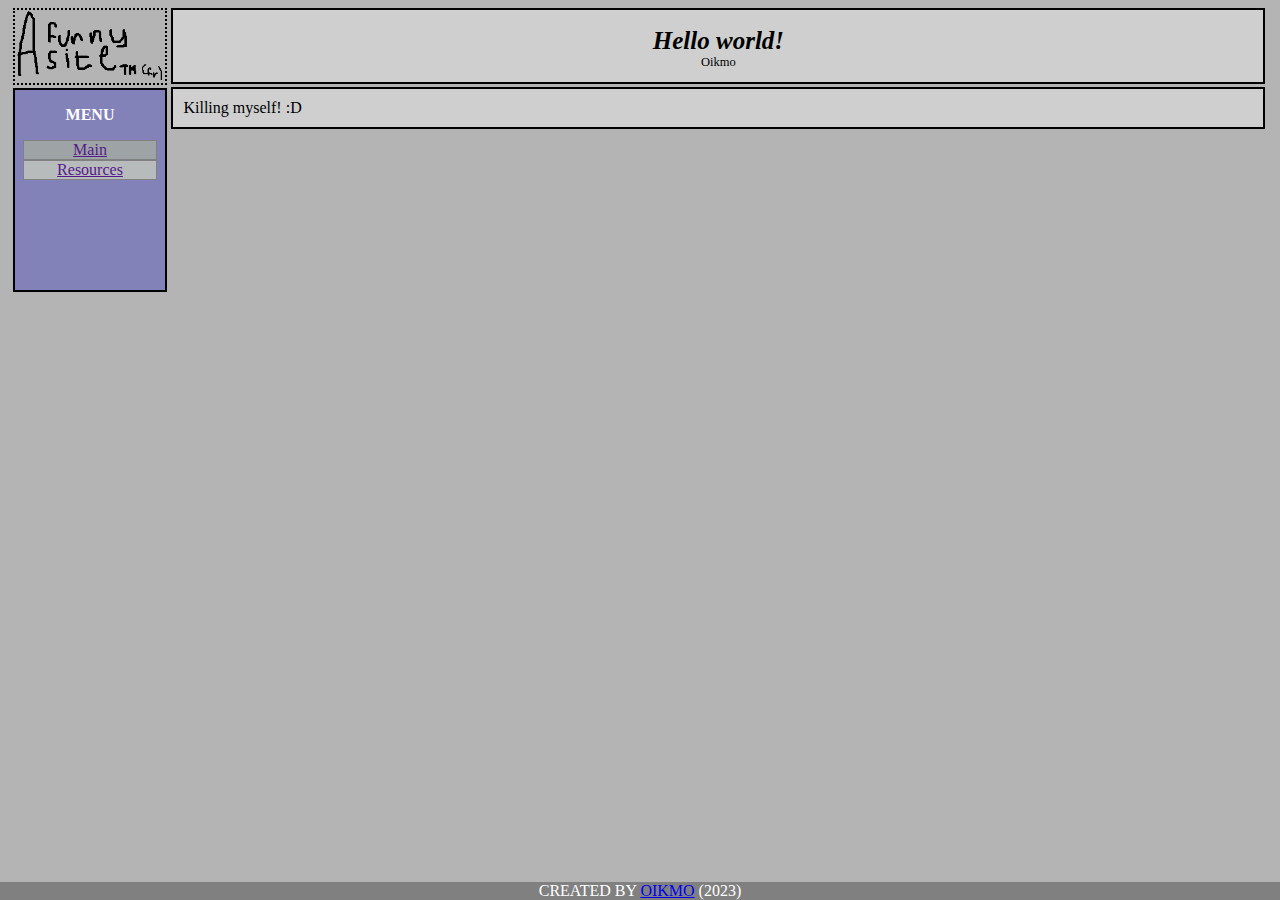
<file: index.html>
<!DOCTYPE HTML>
<html>
	<head>
		<title>Main | A Funny Site</title>
		<link rel="icon" type="image/x-icon" href="/assets/images/icon.ico">
		<link type="text/css" rel="stylesheet" href="assets/default.css">
		<meta name="viewport" content="width=device-width, initial-scale=1.0">
	</head>

	<script>
	var url=window.parent.location.href;
	</script>

	<body style="background-color:#B4B4B4;overflow-y:scroll;padding-right:170px;">
		<div id=container>
			<div id=container_parent>
				<a href="/"> <img src="/assets/images/logo.png" alt="the offical logo (fr)" id="main_logo"></a>
<iframe id="content_thing" src="assets/nav_side/nav_list_normal.html" sandbox="allow-top-navigation allow-scripts allow-forms"></iframe>
			</div>
			<div id=page_title>
				<div id=page_title_title>
					<a>Hello world!</a>
				</div>
				<div id=page_title_credits>
					<a>Oikmo</a>
				</div>
			</div>
			<div id=page_body>
				<a id=actual_text>
					Killing myself! :D
				</a>
			</div>
		</div>
		
				
	</body>
	<div id=footer>
		CREATED BY <a href="https://youtube.com/@oikmo">OIKMO</a> (2023)
	</div>
</html>

<!--AS CREATED BY OIKMO -->
</file>
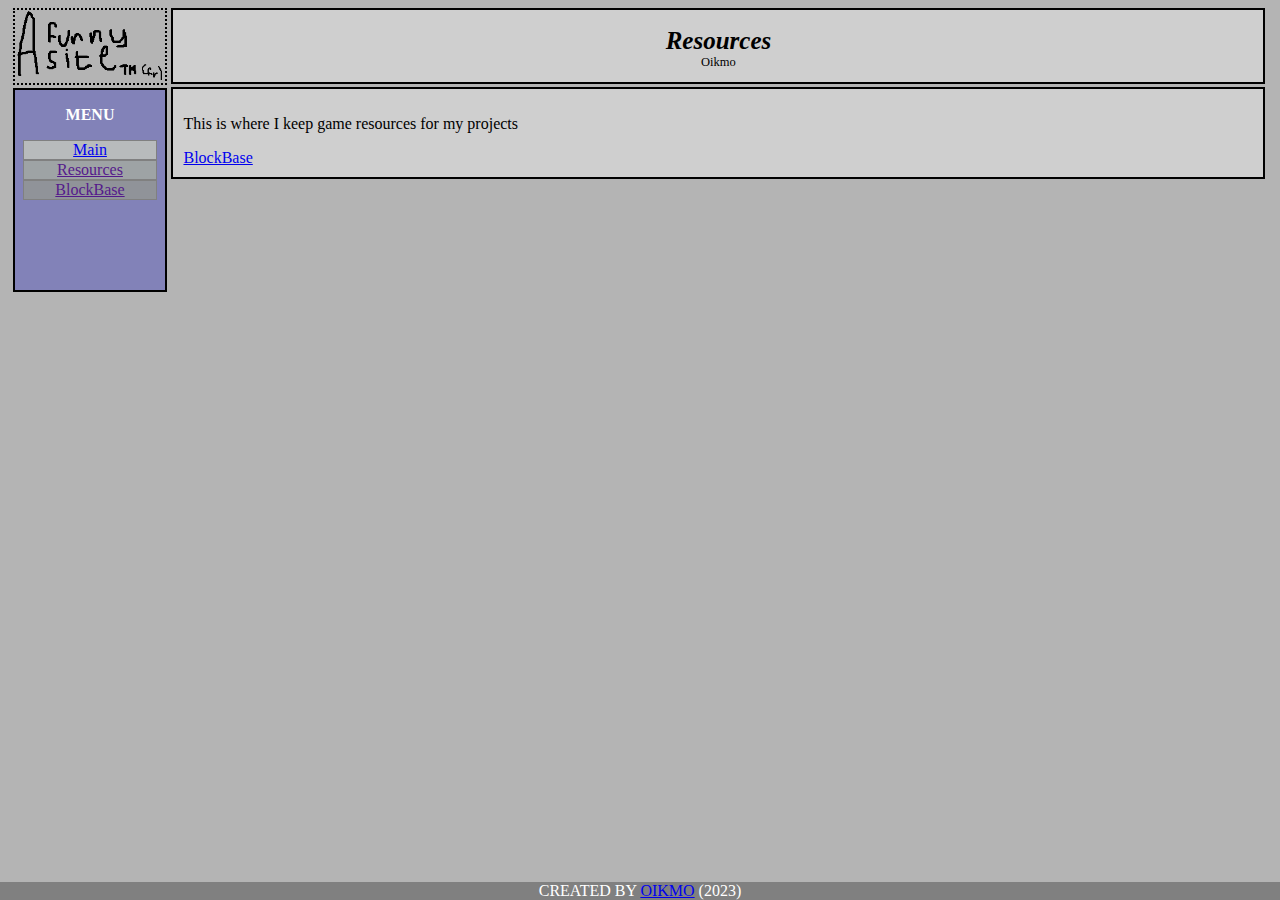
<file: resources/index.html>
<!DOCTYPE HTML>
<html>
	<head>
		<title> Resources | A Funny Site</title>
		<link rel="icon" type="image/x-icon" href="/assets/images/icon.ico">
		<link type="text/css" rel="stylesheet" href="/assets/default.css">
		<meta name="viewport" content="width=device-width, initial-scale=1.0">
	</head>

	<script>
	var url=window.parent.location.href;
	</script>

	<body style="background-color:#B4B4B4;overflow-y:scroll;padding-right:170px;">
		<div id=container>
			<div id=container_parent>
				<a href="/"> <img src="/assets/images/logo.png" alt="the offical logo (fr)" id="main_logo"></a>
<iframe id="content_thing" src="/assets/nav_side/nav_list_normal.html" sandbox="allow-top-navigation allow-scripts allow-forms"></iframe>
			</div>
			<div id=page_title>
				<div id=page_title_title>
					<a>Resources</a>
				</div>
				<div id=page_title_credits>
					<a>Oikmo</a>
				</div>
			</div>
			<div id=page_body>
				<a id=actual_text>
					<p>This is where I keep game resources for my projects</p>
					<a href="./blockbase">BlockBase</a>
				</a>
			</div>
		</div>
		
				
	</body>
	<div id=footer>
		CREATED BY <a href="https://youtube.com/@oikmo">OIKMO</a> (2023)
	</div>
</html>

<!--AS CREATED BY OIKMO -->
</file>
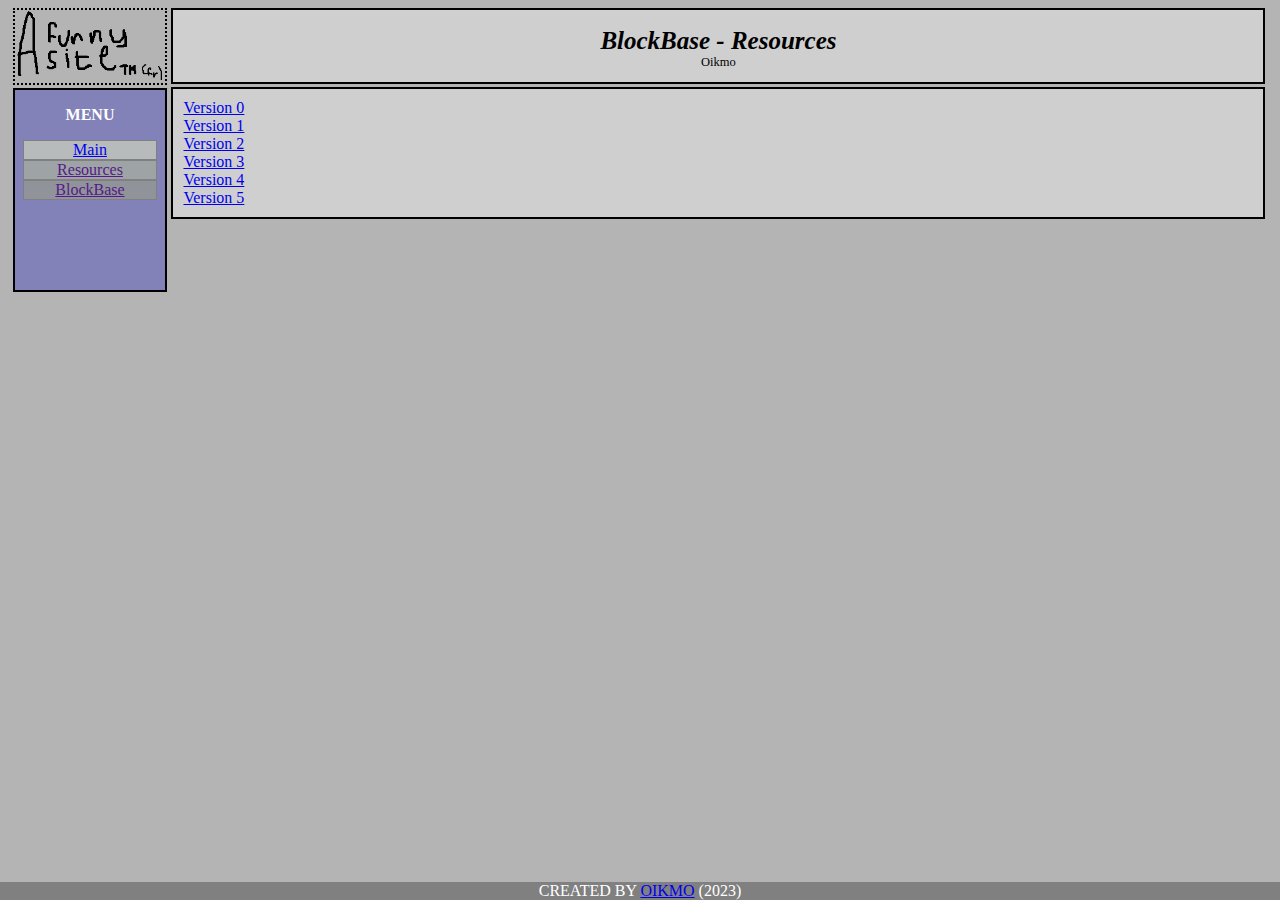
<file: resources/blockbase/index.html>
<!DOCTYPE HTML>
<html>
	<head>
		<title>BlockBase | A Funny Site</title>
		<link rel="icon" type="image/x-icon" href="/assets/images/icon.ico">
		<link type="text/css" rel="stylesheet" href="/assets/default.css">
		<meta name="viewport" content="width=device-width, initial-scale=1.0">
	</head>

	<script>
	var url=window.parent.location.href;
	</script>

	<body style="background-color:#B4B4B4;overflow-y:scroll;padding-right:170px;">
		<div id=container>
			<div id=container_parent>
				<a href="/"> <img src="/assets/images/logo.png" alt="the offical logo (fr)" id="main_logo"></a>
<iframe id="content_thing" src="/assets/nav_side/nav_list_normal.html" sandbox="allow-top-navigation allow-scripts allow-forms"></iframe>
			</div>
			<div id=page_title>
				<div id=page_title_title>
					<a>BlockBase - Resources</a>
				</div>
				<div id=page_title_credits>
					<a>Oikmo</a>
				</div>
			</div>
			<div id=page_body>
				<a id=actual_text>
					<a href="./resources0.zip">Version 0</a><br>
					<a href="./resources1.zip">Version 1</a><br>
					<a href="./resources2.zip">Version 2</a><br>
					<a href="./resources3.zip">Version 3</a><br>
					<a href="./resources4.zip">Version 4</a><br>
					<a href="./resources5.zip">Version 5</a><br>
				</a>
			</div>
		</div>
		
				
	</body>
	<div id=footer>
		CREATED BY <a href="https://youtube.com/@oikmo">OIKMO</a> (2023)
	</div>
</html>

<!--AS CREATED BY OIKMO -->
</file>
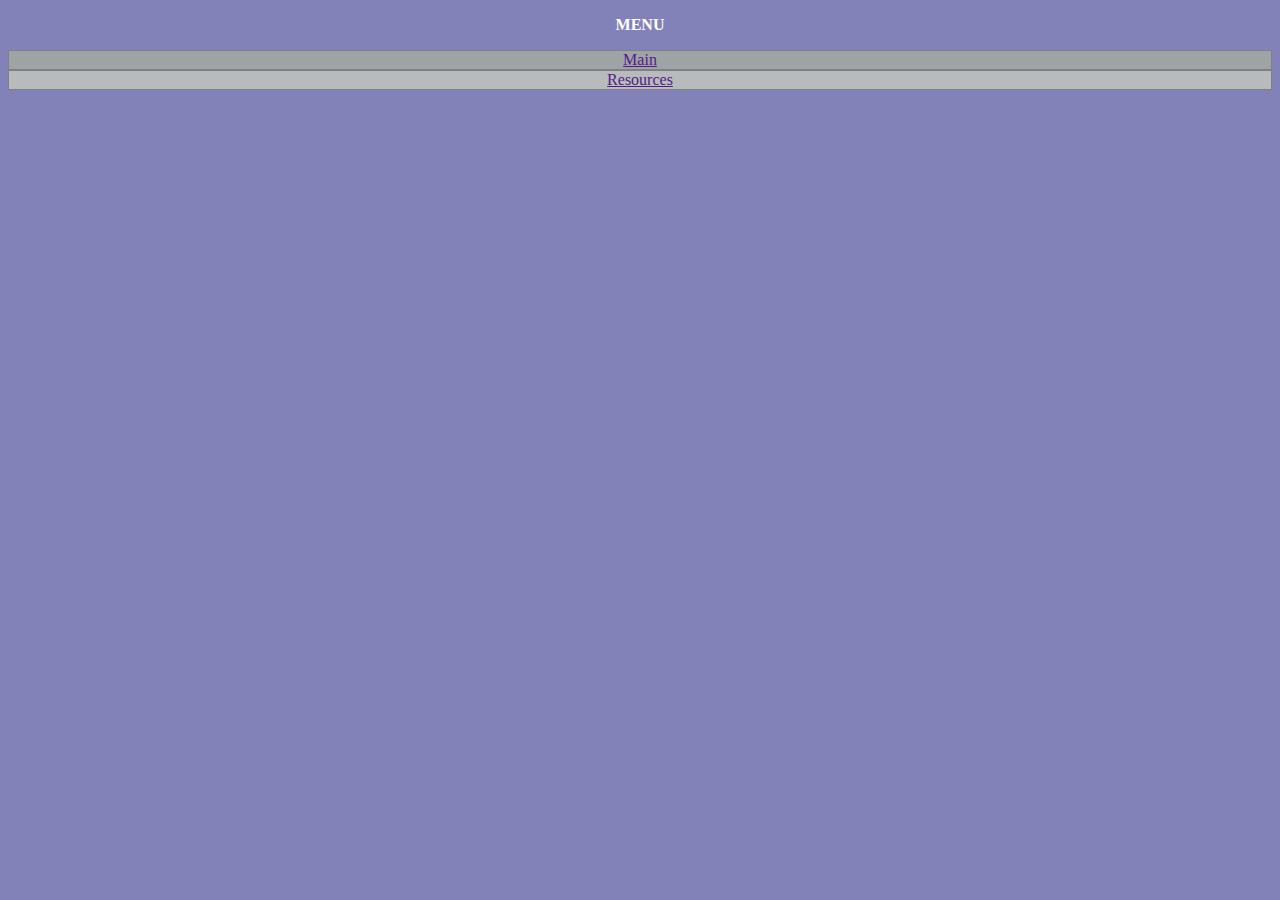
<file: assets/nav_side/nav_list_main.html>
<!DOCTYPE html>
<html style="width: 100%; height: 100%; margin: 0; padding: 0; background-color:#8282b8;">
	<head>
		<link type="text/css" rel="stylesheet" href="../default.css">
		<meta name="viewport" content="width=device-width, initial-scale=1.0">
	</head>
	
	<script>
		var ret = (window.location.href).replace('assets/nav_side/nav_list_main.html','');
	</script>
	
	<div style="width: 100%; height: 100%; margin: 0; padding: 0; text-align:center;">
		<div id=content style="border:none;background-color:#8282b8;"><b><p style="color:white;text-decoration:bold;">MENU<p></b></div>
		<div id=selected_content><a href="" onclick="window.parent.location.href=ret+'';">Main</a></div>
		<div id=content><a href="" onclick="window.parent.location.href=ret+'resources/';">Resources</a></div>
	</div>
</html>
</file>
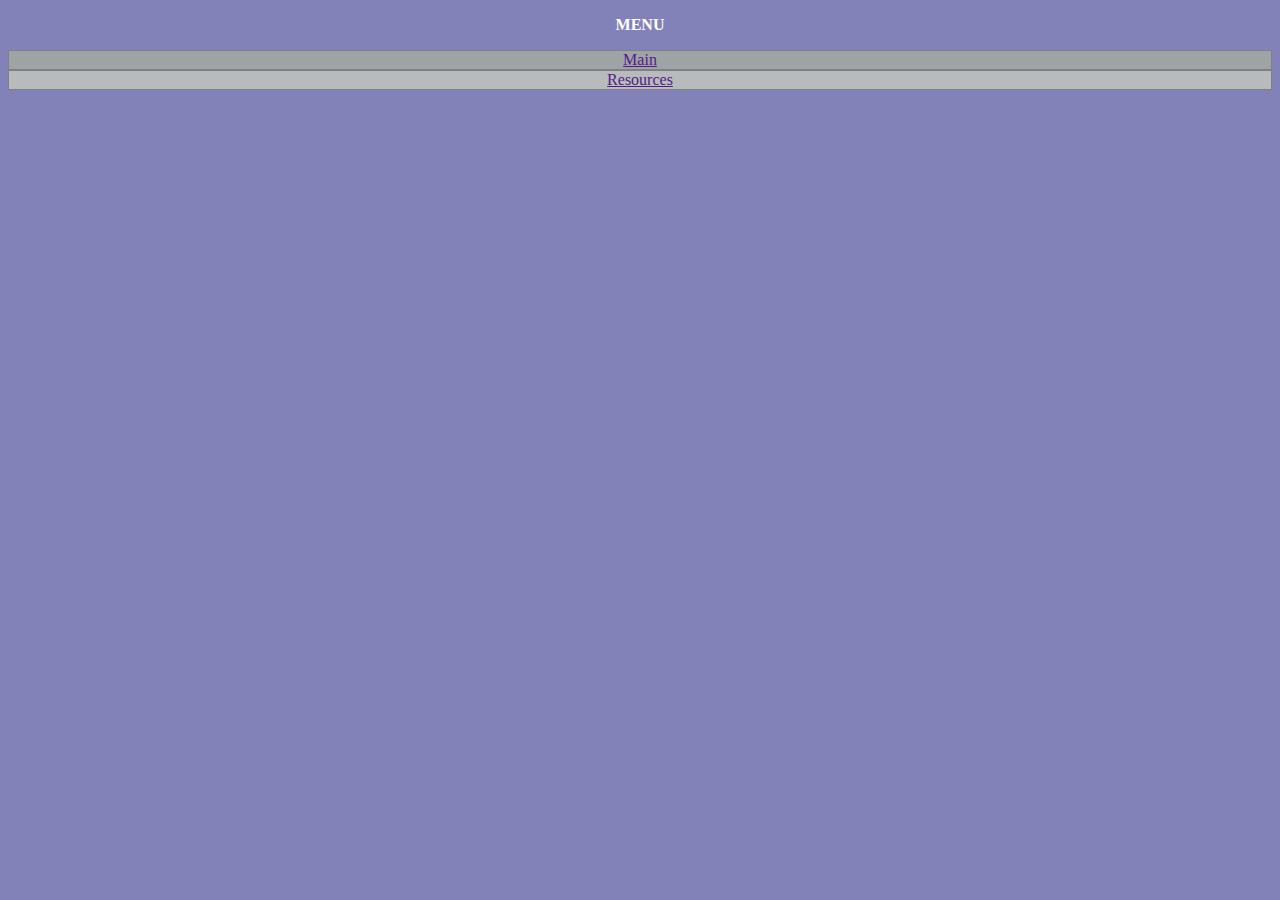
<file: assets/nav_side/nav_list_normal.html>
<!DOCTYPE html>
<html style="background-color:#8282b8;">
	<script>
		var currentURL = document.referrer;
		if(currentURL.includes("resources")) {
			console.log("loading main nav list!");
			window.location.href="nav_list_resources.html";
		} else {
			console.log("couldnt find suitable menu for this one so resorted to default :/");
			window.location.href="nav_list_main.html";
		}
	</script>
</html>
</file>
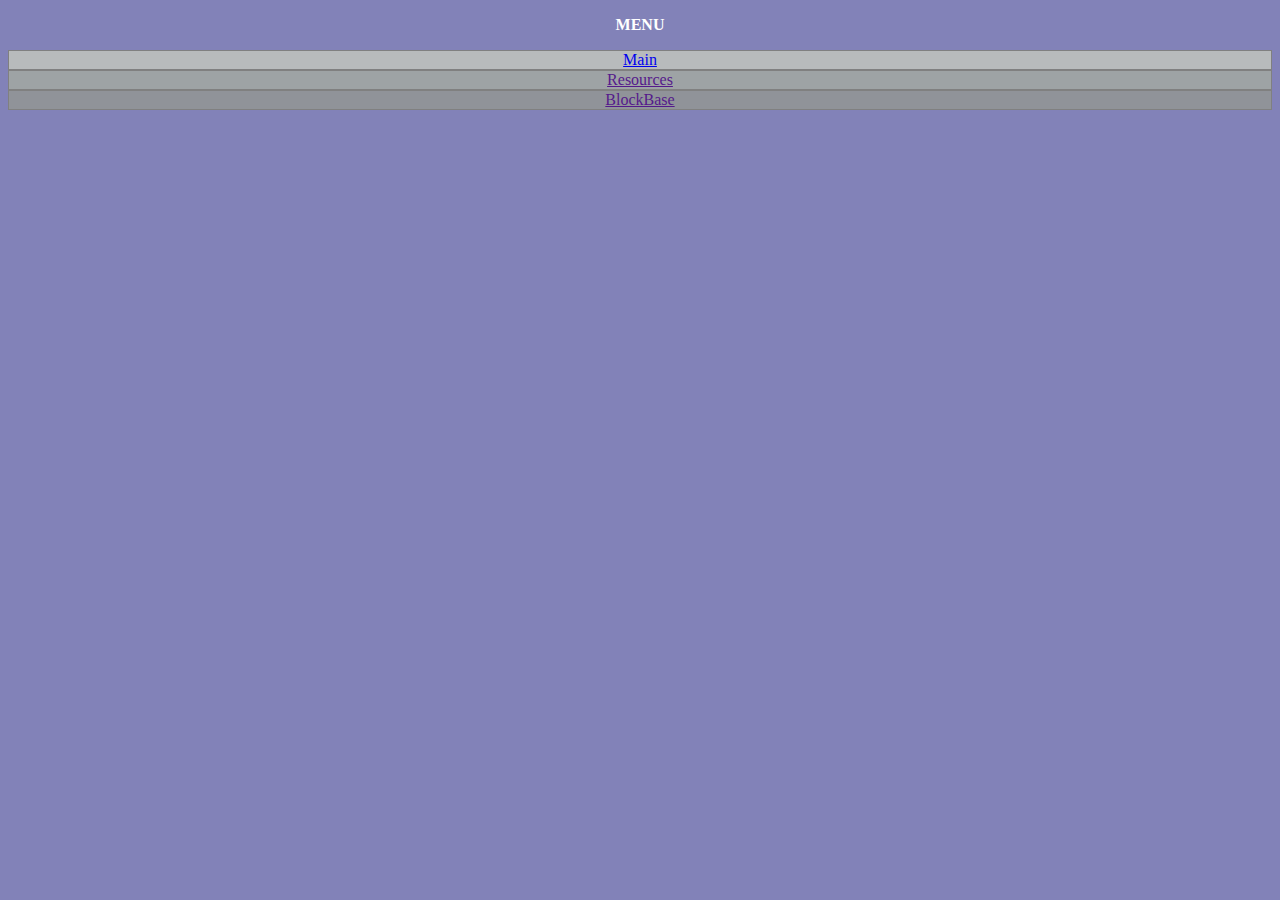
<file: assets/nav_side/nav_list_resources.html>
<!DOCTYPE html>
<html style="width: 100%; height: 100%; margin: 0; padding: 0; background-color:#8282b8;">
	<head>
		<link type="text/css" rel="stylesheet" href="../default.css">
		<meta name="viewport" content="width=device-width, initial-scale=1.0">
	</head>
	
	<script>
		var ret = (window.location.href).replace('assets/nav_side/nav_list_resources.html','');
	</script>
	
	<div style="width: 100%; height: 100%; margin: 0; padding: 0; text-align:center;">
		<div id=content style="border:none;background-color:#8282b8;"><b><p style="color:white;text-decoration:bold;">MENU<p></b></div>
		<div id=content><a href="/" onclick="window.parent.location.href=ret+'';">Main</a></div>
		<div id=selected_content><a href="" onclick="window.parent.location.href=ret+'resources/';">Resources</a></div>
		<div id=selected_content_other><a href="" onclick="window.parent.location.href=ret+'resources/blockbase/';">BlockBase</a></div>
	</div>
</html>
</file>
<file: assets/default.css>
/*AS CREATED BY OIKMO*/

img#main_logo {
	border-style:dotted;
	border-width:2px;
	border-color:black;
	position:absolute;
	width:150px;
	z-index:0;
}

div#container_parent {
	z-index: 49;
}

div#container {
	top:0;
	position: relative;
	height:100%;
	width:100%;
	right:1%;
	left:0.5%;
}
iframe#content_thing{
	background-color: #8282b8;
	top:80px;
	border-color:black;
	border-style:solid;
	border-width:2px;
	position:relative;
	height:200px;
	width:150px;
}

div#content{
	background-color: #B8BBBC;
	border-style:solid;
	border-width:1px;
	border-color:gray;
}
div#selected_content{
	border-style:solid;
	border-width:1px;
	border-color:gray;
	background-color: #9EA3A5;	
}
div#selected_content_other {
	border-style:solid;
	border-width:1px;
	border-color:gray;
	background-color: #909399;
}

div#page_title{
	top:-208px;
	background-color:#cfcfcf;
	border:solid 2px black;
	font-size:25px;
	padding-top:17px;
	box-sizing:border-box;
   	height:76px;
	width: 100%;
	left:158px;
	position:relative;
   	text-align:center;
	z-index: 48;
}

div#page_title_credits {
	font-size:50%;
	display: block;
	position:center;
	font-weight:none;
	font-style:none;
}

div#page_title_title {
	display: block;
	float:center;
	font-weight:bold;
	font-style:italic;
}

div#page_body{
	background-color:#cfcfcf;
	border:solid 2px black;
	left:158px;
	padding-top:10px;
	padding-left:10px;
	padding-right:10px;
	padding-bottom:10px;
	z-index: 48;
	top:-205px;
	position: relative;
    width: 100%;
    box-sizing:border-box; 
}

div#footer {
	left: 0;
	bottom: 0;
	width: 100%;
	background-color: gray;
	color: white;
	text-align: center;
	z-index:51;
	position: fixed;
}

/*div#content_banner{
	border-style:solid;
	border-width:2px;
	border-color:black;
    height: 18px;
	width: 55%;
	left:185px;
    overflow: auto;
    text-align: center;
    display: inline-block;
    flex-direction: row;
	margin-top:124px;
	z-index: 48;
	position:absolute;
}*/
</file>
